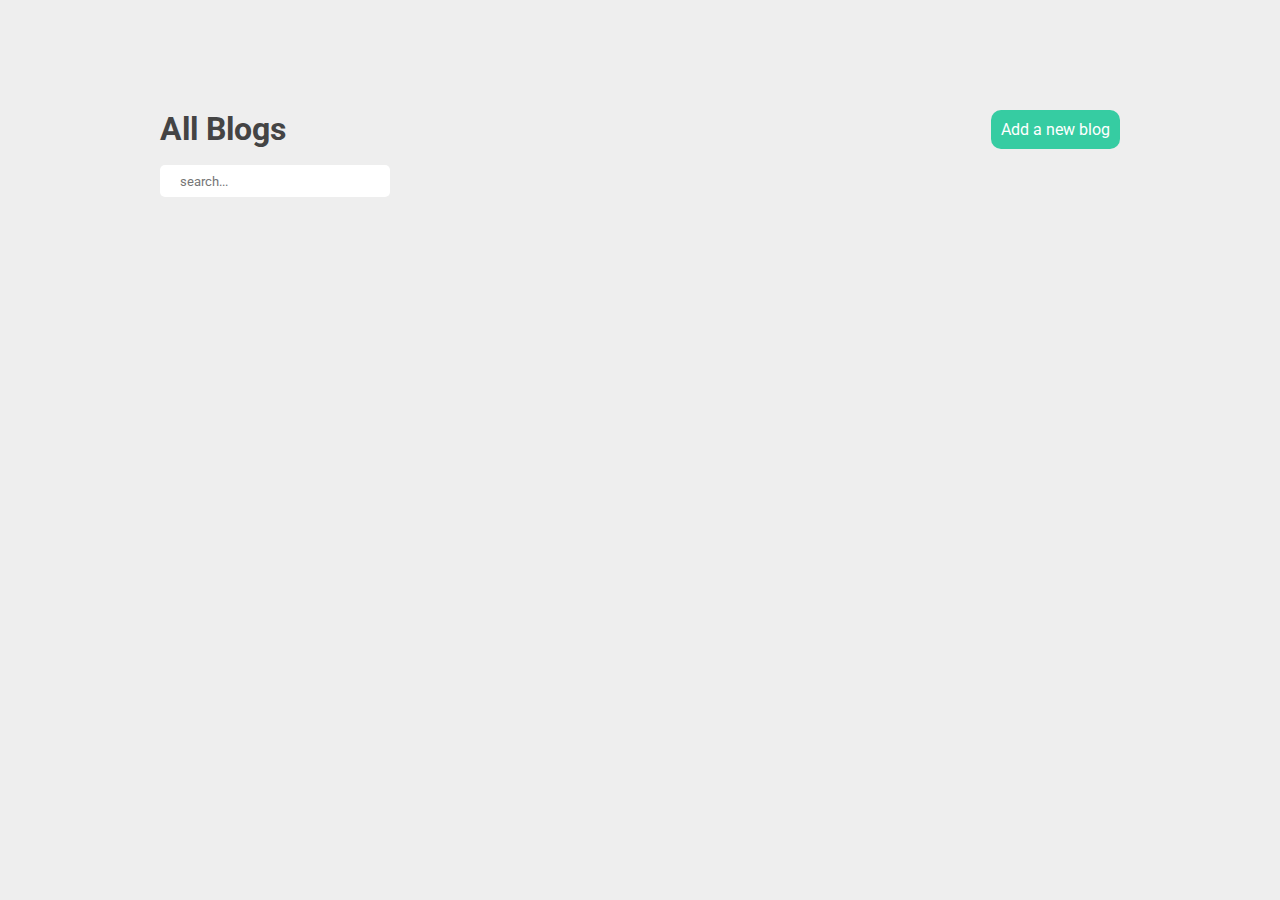
<file: index.html>
<!DOCTYPE html>
<html lang="en">
<head>
    <meta charset="UTF-8"/>
    <meta http-equiv="X-UA-Compatible" content="IE=edge"/>
    <meta name="viewport" content="width=device-width, initial-scale=1.0"/>
    <link rel="stylesheet" href="style.css">
    <title>Blogs-JSON</title>
</head>
<body>

    <nav>
        <h1>All Blogs</h1>
        <a href="/create.html">Add a new blog</a>
    </nav>
    
    <form class="search">
        <input type="text" name="term" placeholder="search..." 
        style="width: 200px; height: 20px; border: none; border-radius: 5px; padding-left: 20px;">
    </form>
    <div class="blogs">
        <!-- Inject blogs here from Js-->
    </div>

<script src="script/index.js"></script>
</body>
</html>
</file>
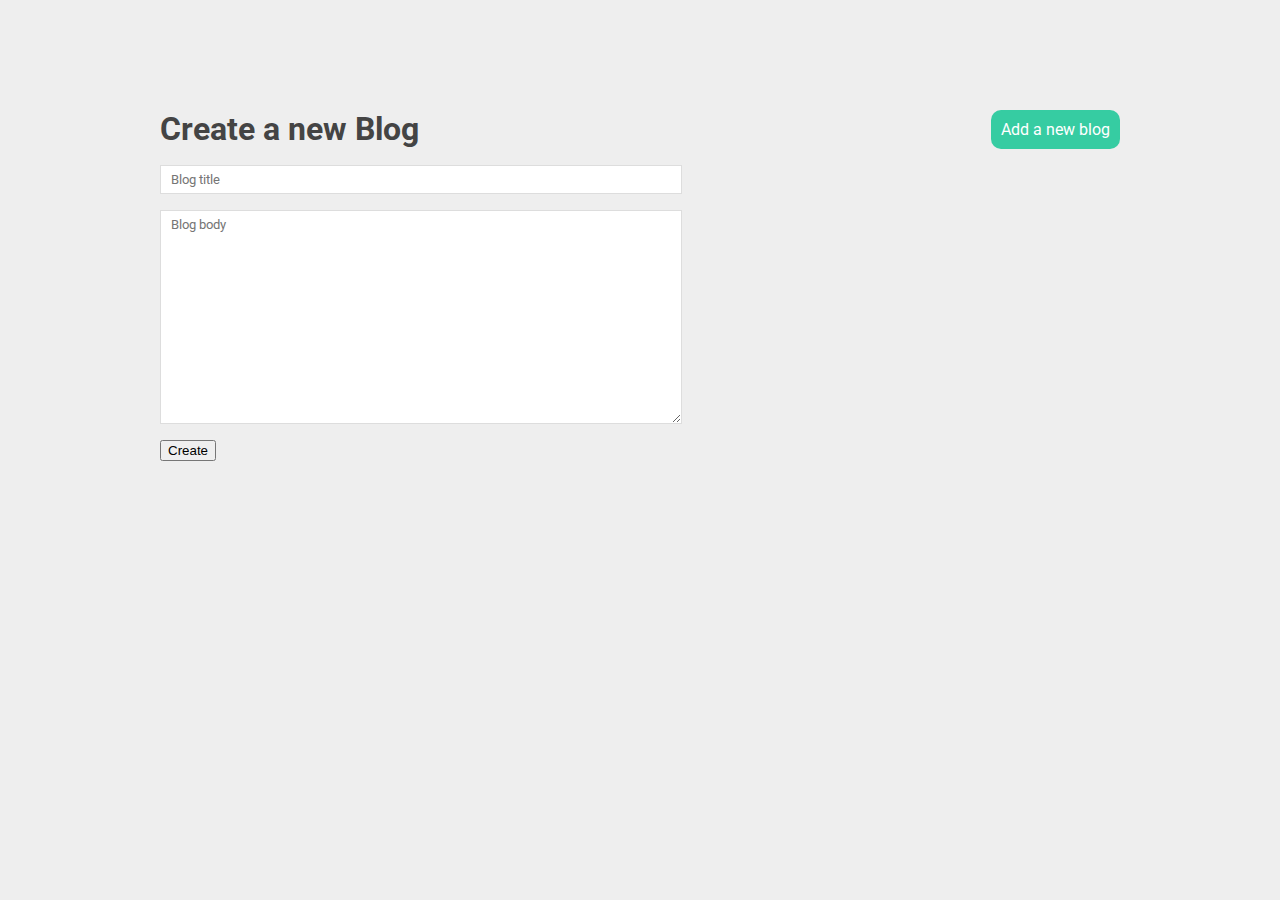
<file: create.html>
<!DOCTYPE html>
<html lang="en">
<head>
    <meta charset="UTF-8"/>
    <meta http-equiv="X-UA-Compatible" content="IE=edge"/>
    <meta name="viewport" content="width=device-width, initial-scale=1.0"/>
    <link rel="stylesheet" href="style.css">
    <title>JSON Server</title>
</head>
<body>

    <nav>
        <h1>Create a new Blog</h1>
        <a href="/create.html">Add a new blog</a>
    </nav>
    
    <form>
        <input type="text" name="title" required placeholder="Blog title">
        <textarea name="body" id="" required placeholder="Blog body"></textarea>
        <button>Create</button>
    </form>

<script src="script/create.js"></script>
</body>
</html>
</file>
<file: style.css>
@import url('https://fonts.googleapis.com/css2?family=Roboto:wght@300;400;500;700&display=swap');

/* base styles */
body {
  background: #eee;
  font-family: 'Roboto';
  color: #444;
  max-width: 960px;
  margin: 100px auto;
  padding: 10px;
}
nav {
  display: flex;
  justify-content: space-between;
}
nav h1 {
  margin: 0;
}
nav a {
  color: white;
  text-decoration: none;
  background: #36cca2;
  padding: 10px;
  border-radius: 10px;
}
form {
  max-width: 500px;
}
input, textarea {
  display: block;
  margin: 16px 0;
  padding: 6px 10px;
  width: 100%;
  border: 1px solid #ddd;
  font-family: 'Roboto';
}
textarea {
  min-height:200px;
}

/* post list */
.post {
  padding: 16px;
  background: white;
  border-radius: 10px;
  margin: 20px 0;
}
.post h2 {
  margin: 0;
}
.post p {
  margin-top: 0;
}
.post a {
  color: #36cca2;
}
</file>
